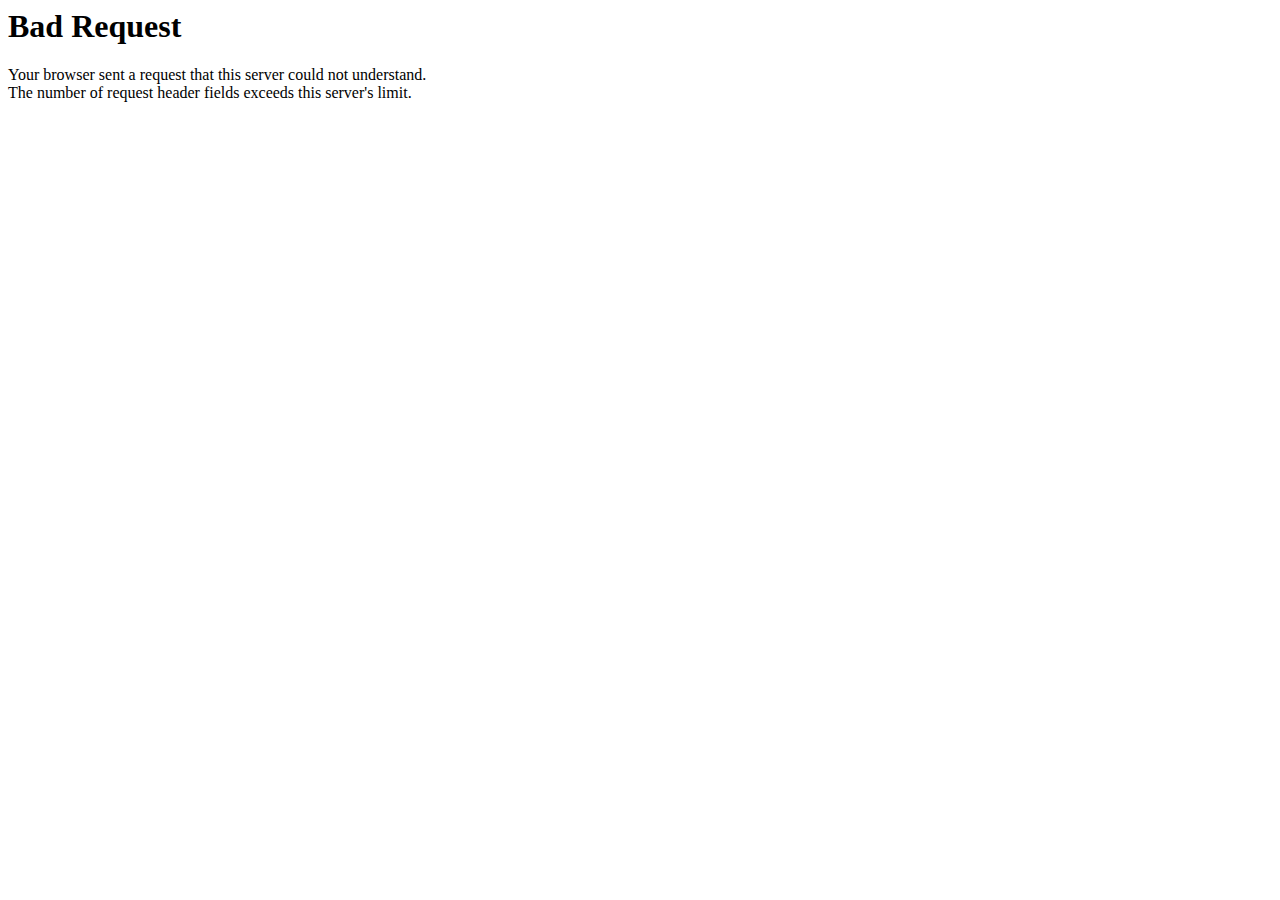
<file: fonts/fontawesome-webfont.woff2.html>
<!DOCTYPE HTML PUBLIC "-//IETF//DTD HTML 2.0//EN">
<html><head>
<title>400 Bad Request</title>
</head><body>
<h1>Bad Request</h1>
<p>Your browser sent a request that this server could not understand.<br />
The number of request header fields exceeds this server's limit.</p>
</body></html>
</file>
